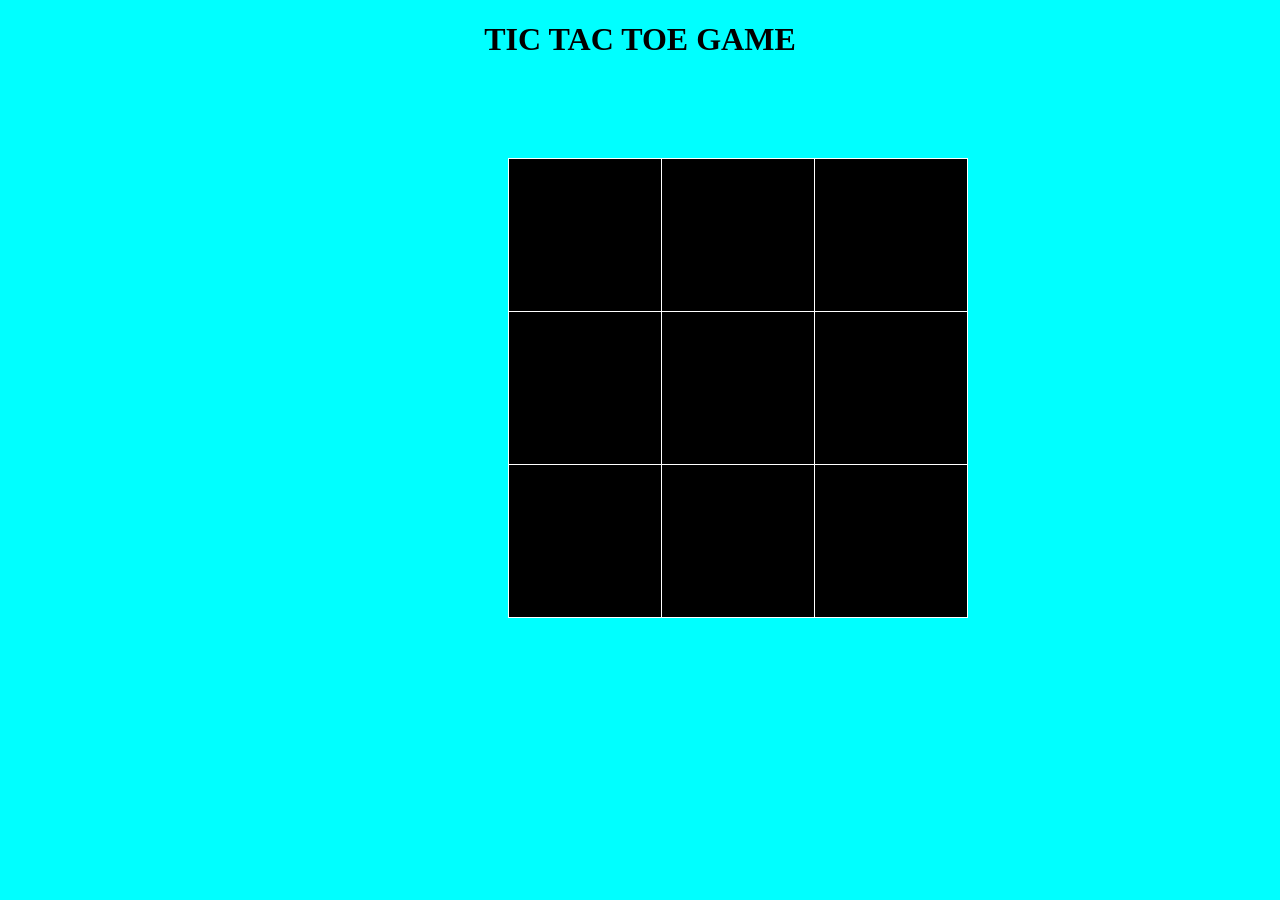
<file: index.html>
<!DOCTYPE html>
<html lang="en">
<head>
    <meta charset="UTF-8">
    <meta name="viewport" content="width=device-width, initial-scale=1.0">
    <title>Document</title>
    <link rel="stylesheet" href="game.css">
</head>
<body>
    <h1 id="heading">TIC TAC TOE GAME</h1>
    <table>
        <tr>
            <td class="grid"></td>
            <td class="grid"></td>
            <td class="grid"></td>
        </tr>
        <tr>
            <td class="grid"></td>
            <td class="grid"></td>
            <td class="grid"></td>
        </tr>
        <tr><td class="grid"></td>
        <td class="grid"></td>
        <td class="grid"></td>
    </tr>
    </table>
    <div id="window">
        <h2 id="Message"></h2>
        <button id="retry">RETRY</button>
    </div>
<h2 id="win"></h2>
  <script src="game.js"></script>
</body>
</html>
</file>
<file: game.css>
.line {
    position:absolute;
    margin-top: 160px;
    margin-left: 500px;
    background-color: red;
    height: 5px;
    z-index: 1;
    transform-origin: left;
    animation: draw 0.5s ease-in-out;
}

@keyframes draw {
    from {
        width: 0;
    }
    to {
        width: 20%;
    }
}


td{
    position: relative;
    width: 150px;
    height: 150px;
    border: solid 1px white;
    font-size: xx-large;
    text-align: center;
    background-color: black;
    color: red;



    
}

table{
    margin-left: 500px;
    margin-top: 100px;
    border-collapse: collapse;
}

#heading{
    text-align: center;
}

body{
    background-color: aqua;
    
}

#win{
    text-align: center;

}

#window{
    width: 700px;
    height: 300px;
    border: 1px solid black;
    background-color: white;
    position: absolute;
    top: 50%;
    left: 50%;
    transform: translate(-50%, -50%);
    visibility:hidden;

    
    
}

#Message{
    text-align: center;
    font-size: xx-large;
    margin-top: 100px;
    margin-right: 30px;
    
}

#retry{
    position: absolute;
    top: 50%;
    left: 50%;
    transform: translate(-50%, -50%);
    margin-left: -30px; 
    margin-top: 40px; 
    width: 100px;
    height: 30px;
}
</file>
